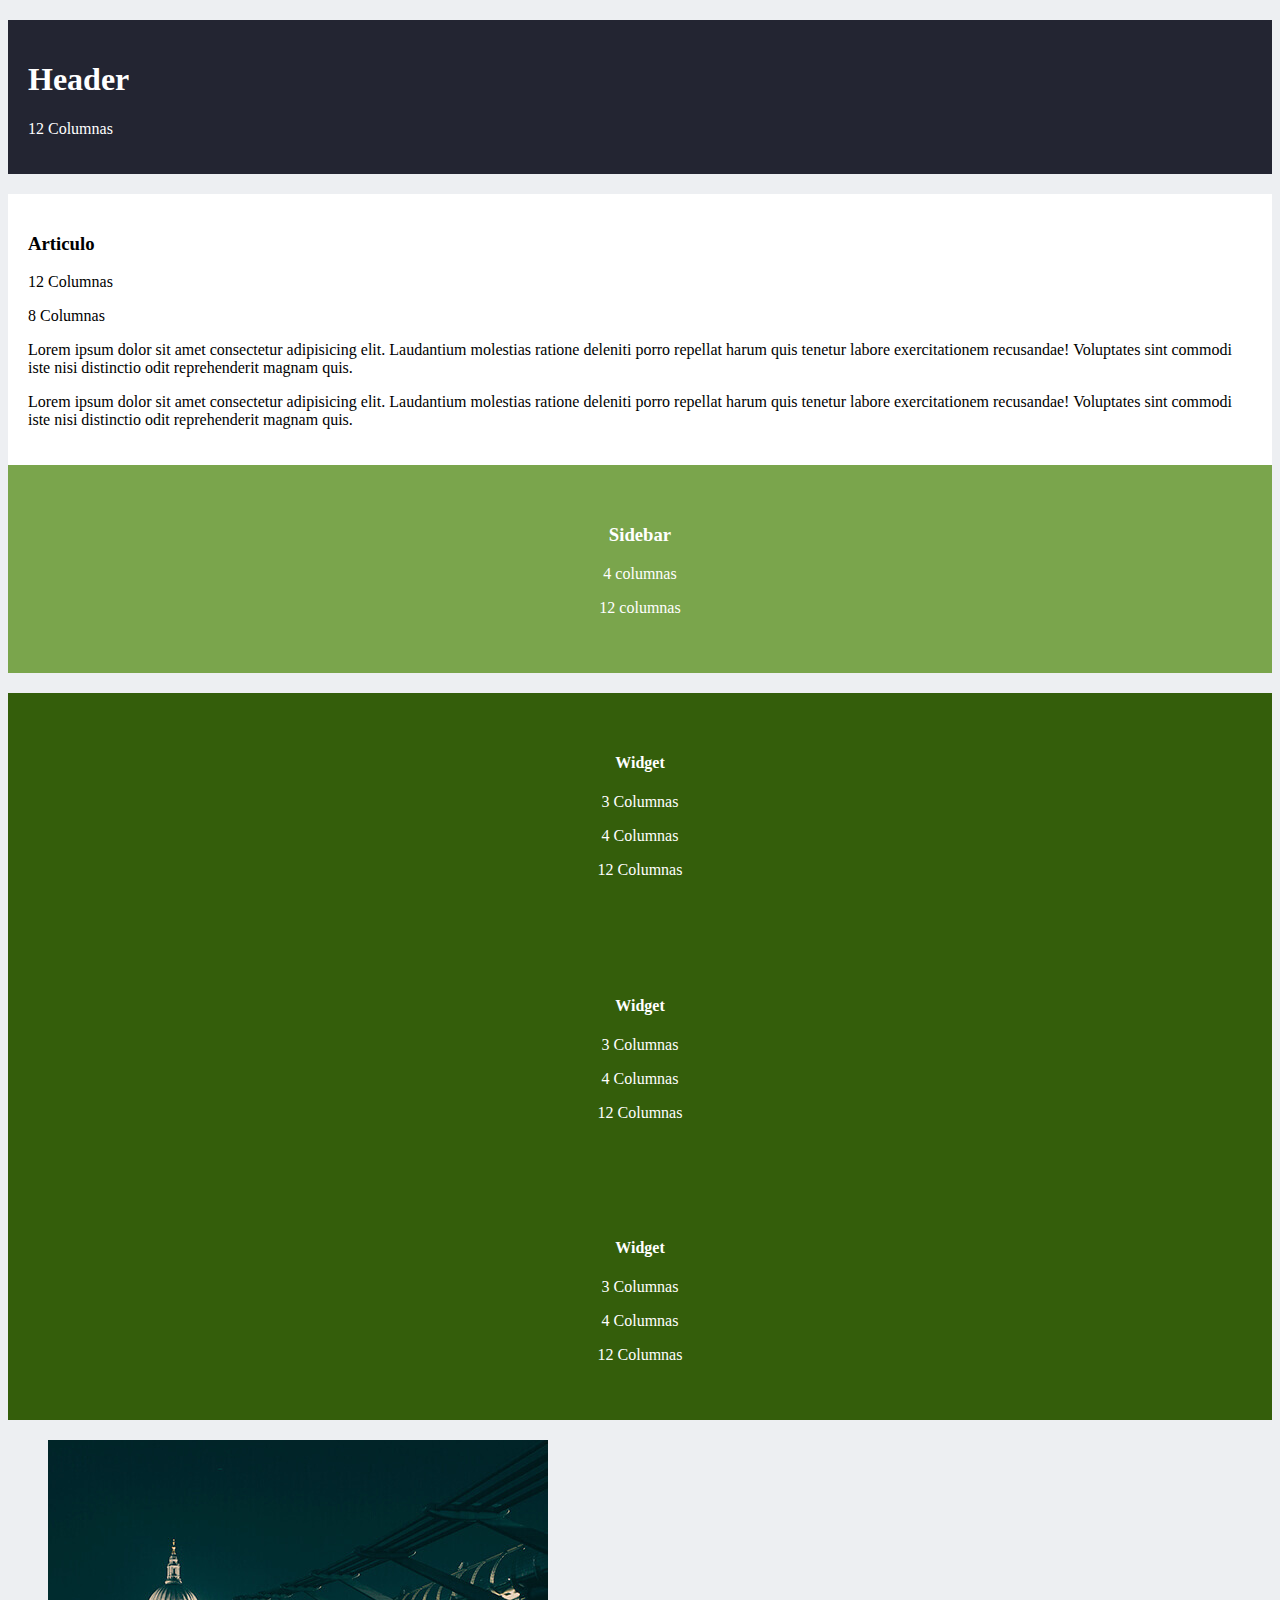
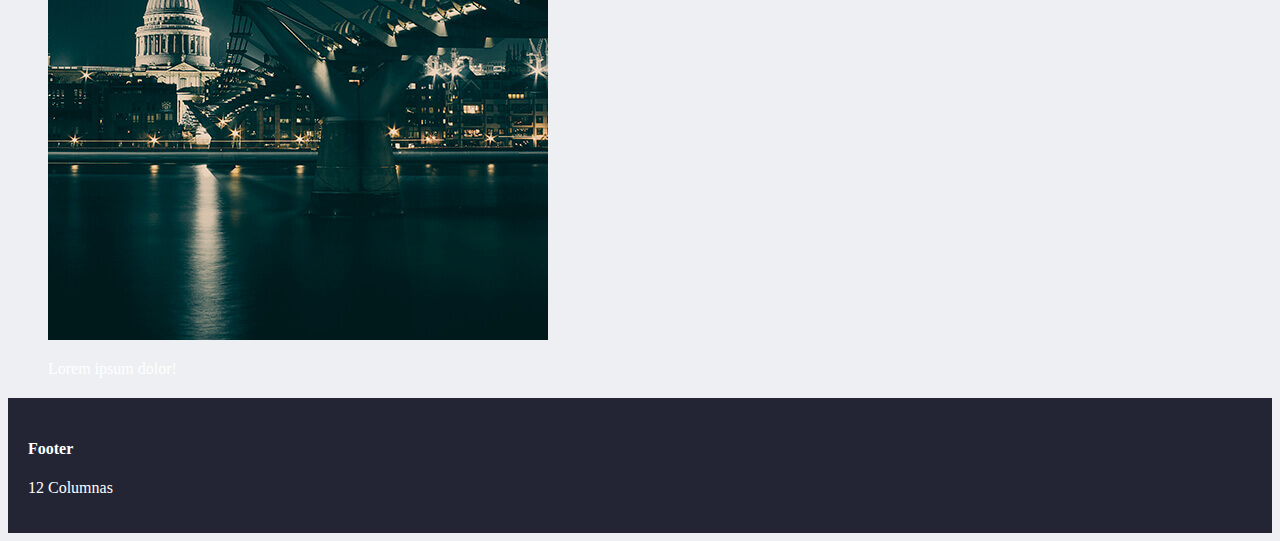
<file: index.html>
<!DOCTYPE html>
<html lang="en">

<head>
    <meta charset="UTF-8">
    <meta http-equiv="X-UA-Compatible" content="IE=edge">
    <meta name="viewport" content="width=device-width, initial-scale=1.0">
    <link href="https://cdn.jsdelivr.net/npm/bootstrap@5.0.1/dist/css/bootstrap.min.css" rel="stylesheet" integrity="sha384-+0n0xVW2eSR5OomGNYDnhzAbDsOXxcvSN1TPprVMTNDbiYZCxYbOOl7+AMvyTG2x" crossorigin="anonymous">
    <link href="css/main.css" rel="stylesheet" >
    <title>Primera Pagina Con BootsTrap</title>
</head>

<body>

    <div class="container">

        <header class="row header">

            <div class="col">

                <h1>Header</h1>

                <p>12 Columnas</p>

            </div>

        </header>


        <div class="row main">

            <article class="col-12 col-md-8 main__article">

                <h3>Articulo</h3>

                <p class="d-block d-md-none">12 Columnas</p>

                <p class="d-md-block d-none">8 Columnas</p>

                <p>Lorem ipsum dolor sit amet consectetur adipisicing elit. Laudantium molestias ratione deleniti porro
                    repellat harum quis tenetur labore exercitationem recusandae! Voluptates sint commodi iste nisi
                    distinctio odit reprehenderit magnam quis.
                </p>

                <p>Lorem ipsum dolor sit amet consectetur adipisicing elit. Laudantium molestias ratione deleniti porro
                    repellat harum quis tenetur labore exercitationem recusandae! Voluptates sint commodi iste nisi
                    distinctio odit reprehenderit magnam quis.
                </p>

            </article>

            <aside class="col-12 col-md-4 align-self-center">

                <div>

                    <h3>Sidebar</h3>

                    <p class="d-none d-md-block "> 4 columnas</p>

                    <p class="d-block d-md-none"> 12 columnas</p>

                </div>

            </aside>

        </div>

        <section class="row  justify-content-lg-between ">

            <div class=" col-12 col-md-4 col-lg-3  section__caja">

                <h4>Widget</h4>

                <p class="d-none d-lg-block">3 Columnas</p>
                <p class="d-none d-md-block d-lg-none">4 Columnas</p>
                <p class="d-block d-md-none">12 Columnas</p>

            </div>

            <div class=" col-12 col-md-4 col-lg-3  section__caja">

                <h4>Widget</h4>

                <p class="d-none d-lg-block">3 Columnas</p>
                <p class="d-none d-md-block d-lg-none">4 Columnas</p>
                <p class="d-block d-md-none">12 Columnas</p>

            </div>

            <div class=" col-12 col-md-4 col-lg-3  section__caja">

                <h4>Widget</h4>

                <p class="d-none d-lg-block">3 Columnas</p>
                <p class="d-none d-md-block d-lg-none">4 Columnas</p>
                <p class="d-block d-md-none">12 Columnas</p>

            </div>




        </section>

        <div class="row ">

            <div class="col-6 p-0 ">

                <figure class="figure">

                    <img class="img-fluid" src="img/trabajos/4.jpg" alt="">

                    <figcaptio class="figure-caption">
                        <p class="text-center ">Lorem ipsum dolor!</p>
                        </figcaption>
                        
                </figure>

            </div>

        </div>

        <footer class="row footer__row">

            <div class="col">

                <h4>Footer</h4>

                <p>12 Columnas</p>

            </div>

        </footer>

    </div>

    <script src="https://cdn.jsdelivr.net/npm/bootstrap@5.0.1/dist/js/bootstrap.bundle.min.js"
        integrity="sha384-gtEjrD/SeCtmISkJkNUaaKMoLD0//ElJ19smozuHV6z3Iehds+3Ulb9Bn9Plx0x4"
        crossorigin="anonymous"></script>
</body>

</html>
</file>
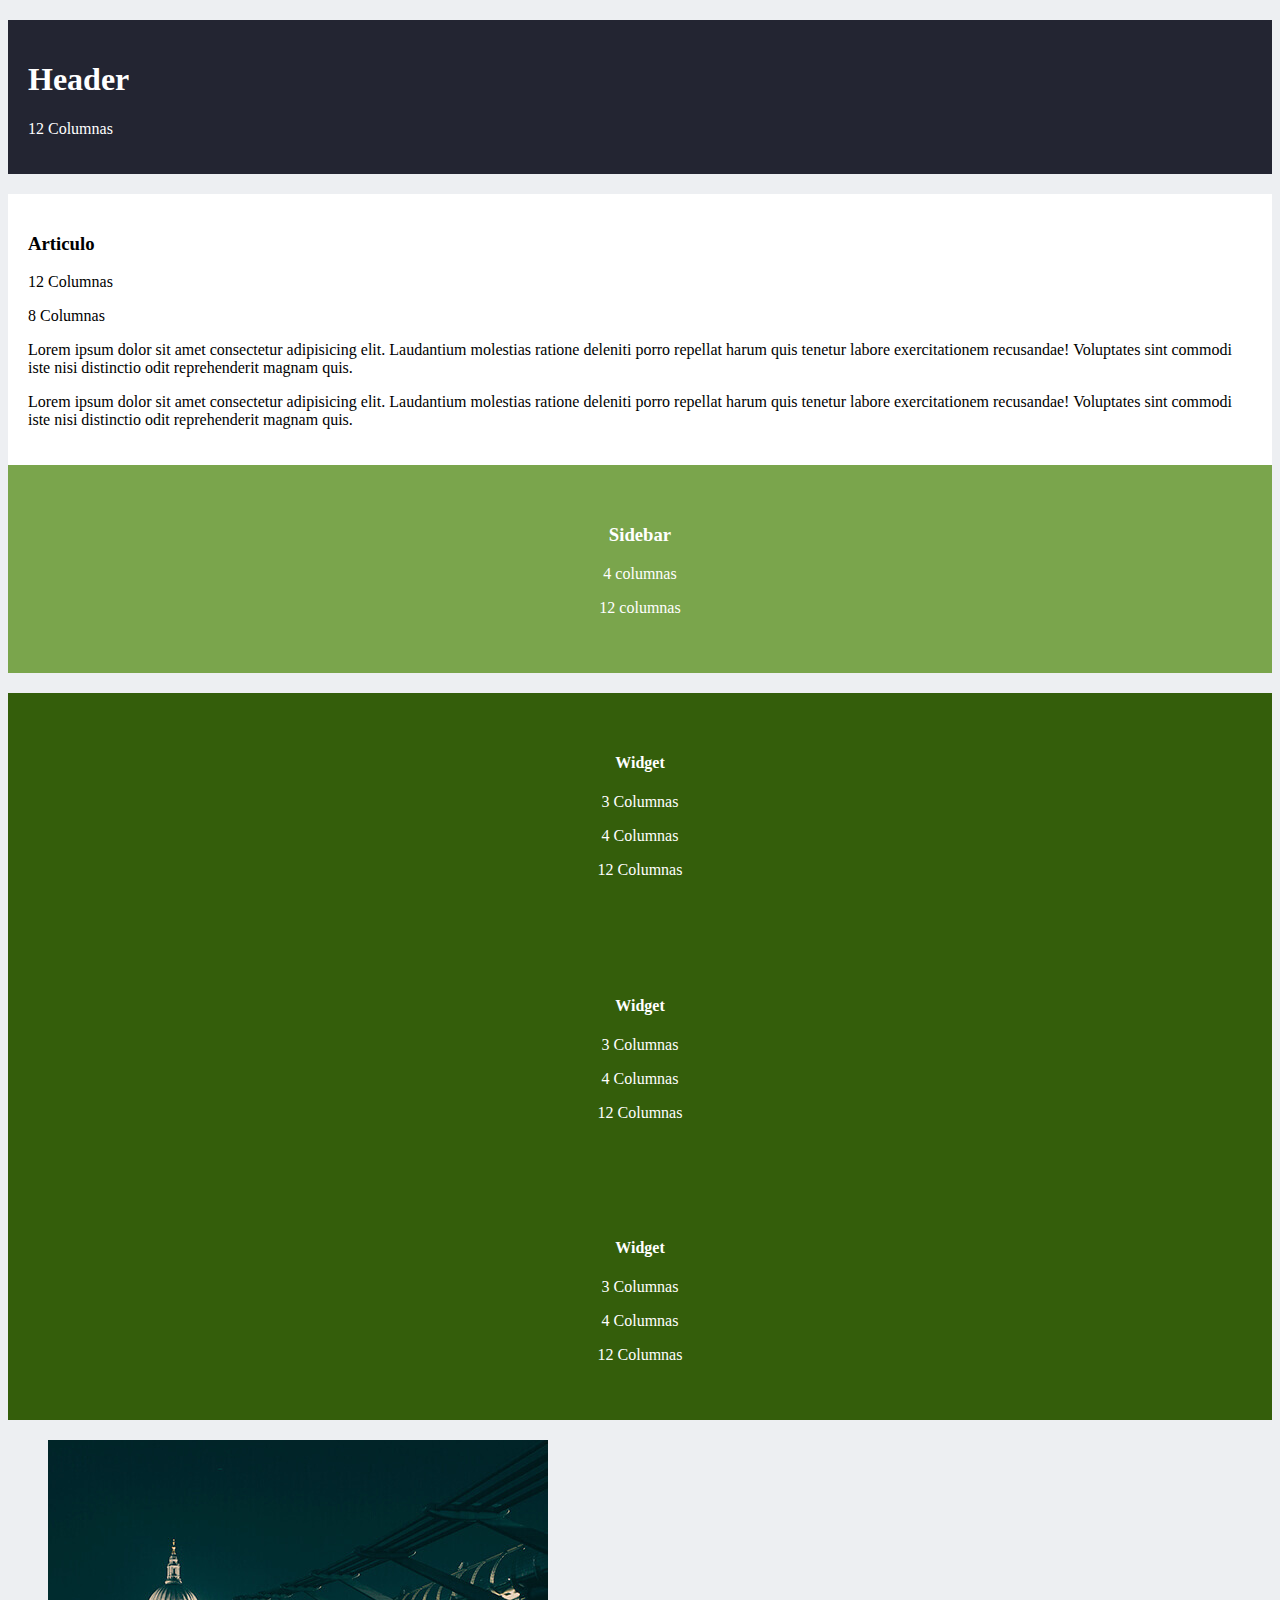
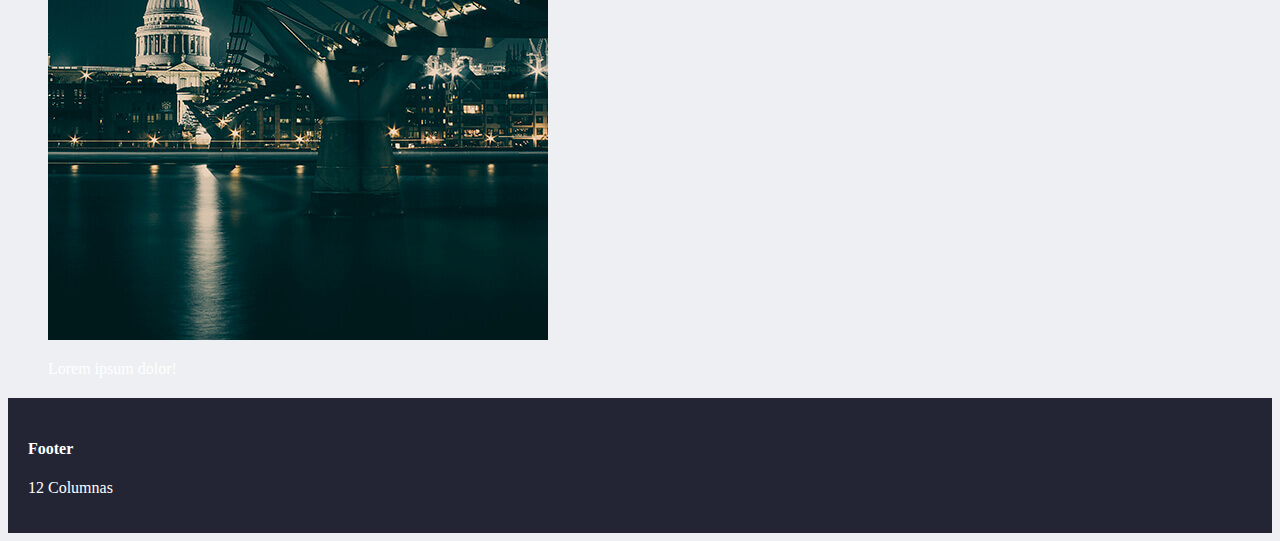
<file: docs/index.html>
<!DOCTYPE html>
<html lang="en">

<head>
    <meta charset="UTF-8">
    <meta http-equiv="X-UA-Compatible" content="IE=edge">
    <meta name="viewport" content="width=device-width, initial-scale=1.0">
    <link href="https://cdn.jsdelivr.net/npm/bootstrap@5.0.1/dist/css/bootstrap.min.css" rel="stylesheet" integrity="sha384-+0n0xVW2eSR5OomGNYDnhzAbDsOXxcvSN1TPprVMTNDbiYZCxYbOOl7+AMvyTG2x" crossorigin="anonymous">
    <link rel="stylesheet" href="css/main.css">
    <title>Primera Pagina Con BootsTrap</title>
</head>

<body>

    <div class="container">

        <header class="row header">

            <div class="col">

                <h1>Header</h1>

                <p>12 Columnas</p>

            </div>

        </header>


        <div class="row main">

            <article class="col-12 col-md-8 main__article">

                <h3>Articulo</h3>

                <p class="d-block d-md-none">12 Columnas</p>

                <p class="d-md-block d-none">8 Columnas</p>

                <p>Lorem ipsum dolor sit amet consectetur adipisicing elit. Laudantium molestias ratione deleniti porro
                    repellat harum quis tenetur labore exercitationem recusandae! Voluptates sint commodi iste nisi
                    distinctio odit reprehenderit magnam quis.
                </p>

                <p>Lorem ipsum dolor sit amet consectetur adipisicing elit. Laudantium molestias ratione deleniti porro
                    repellat harum quis tenetur labore exercitationem recusandae! Voluptates sint commodi iste nisi
                    distinctio odit reprehenderit magnam quis.
                </p>

            </article>

            <aside class="col-12 col-md-4 align-self-center">

                <div>

                    <h3>Sidebar</h3>

                    <p class="d-none d-md-block "> 4 columnas</p>

                    <p class="d-block d-md-none"> 12 columnas</p>

                </div>

            </aside>

        </div>

        <section class="row  justify-content-lg-between ">

            <div class=" col-12 col-md-4 col-lg-3  section__caja">

                <h4>Widget</h4>

                <p class="d-none d-lg-block">3 Columnas</p>
                <p class="d-none d-md-block d-lg-none">4 Columnas</p>
                <p class="d-block d-md-none">12 Columnas</p>

            </div>

            <div class=" col-12 col-md-4 col-lg-3  section__caja">

                <h4>Widget</h4>

                <p class="d-none d-lg-block">3 Columnas</p>
                <p class="d-none d-md-block d-lg-none">4 Columnas</p>
                <p class="d-block d-md-none">12 Columnas</p>

            </div>

            <div class=" col-12 col-md-4 col-lg-3  section__caja">

                <h4>Widget</h4>

                <p class="d-none d-lg-block">3 Columnas</p>
                <p class="d-none d-md-block d-lg-none">4 Columnas</p>
                <p class="d-block d-md-none">12 Columnas</p>

            </div>




        </section>

        <div class="row ">

            <div class="col-6 p-0 ">

                <figure class="figure">

                    <img class="img-fluid" src="img/trabajos/4.jpg" alt="">

                    <figcaptio class="figure-caption">
                        <p class="text-center ">Lorem ipsum dolor!</p>
                        </figcaption>
                        
                </figure>

            </div>

        </div>

        <footer class="row footer__row">

            <div class="col">

                <h4>Footer</h4>

                <p>12 Columnas</p>

            </div>

        </footer>

    </div>

    <script src="https://cdn.jsdelivr.net/npm/bootstrap@5.0.1/dist/js/bootstrap.bundle.min.js"
        integrity="sha384-gtEjrD/SeCtmISkJkNUaaKMoLD0//ElJ19smozuHV6z3Iehds+3Ulb9Bn9Plx0x4"
        crossorigin="anonymous"></script>
</body>

</html>
</file>
<file: css/main.css>
body{
    background: #edeff2;
    color: #fff;
}

.header{
    background: #232532;
    margin-top: 20px;
    padding: 20px;
}

.row{
    margin-bottom: 20px;
}

.main__article{
    background: #fff;
    color: #000000;
    padding: 20px;
}

aside{
    background: #7aa54c;
    padding: 40px 20px;
    text-align: center;
}

.section__contenedor{
    padding:0px ;
}

.section__caja{
    margin: 0;
    background: rgb(52, 94, 11);
    padding: 40px;
    text-align: center;
}

footer{
    background: #232535;
    padding: 20px;
}

.footer__row{
    margin-bottom: 0px;
}
</file>
<file: docs/css/main.css>
body{
    background: #edeff2;
    color: #fff;
}

.header{
    background: #232532;
    margin-top: 20px;
    padding: 20px;
}

.row{
    margin-bottom: 20px;
}

.main__article{
    background: #fff;
    color: #000000;
    padding: 20px;
}

aside{
    background: #7aa54c;
    padding: 40px 20px;
    text-align: center;
}

.section__contenedor{
    padding:0px ;
}

.section__caja{
    margin: 0;
    background: rgb(52, 94, 11);
    padding: 40px;
    text-align: center;
}

footer{
    background: #232535;
    padding: 20px;
}

.footer__row{
    margin-bottom: 0px;
}
</file>
